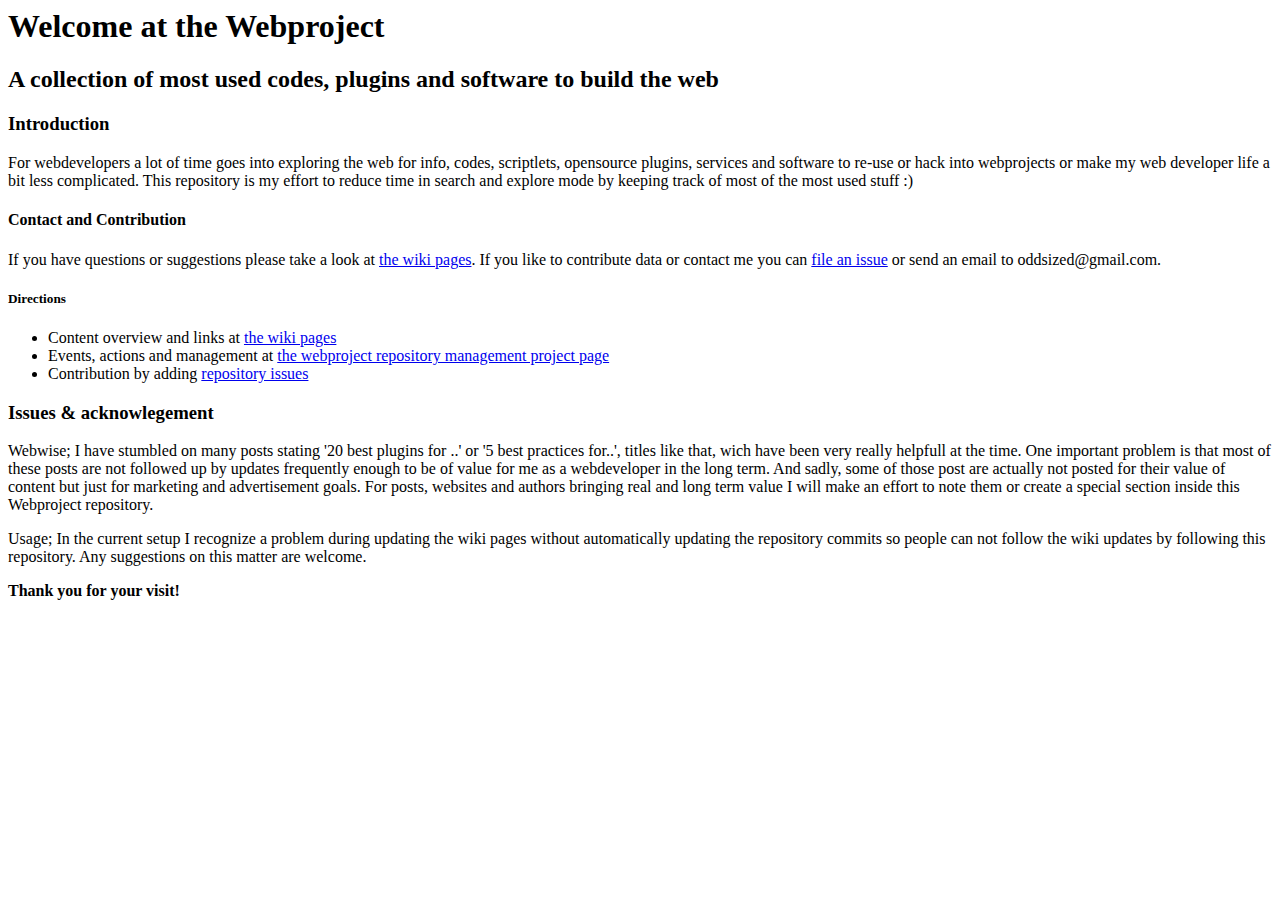
<file: index.html>
<html>

  <head>

    <meta http-equiv="Content-Type" content="text/html; charset=UTF-8" />
    <meta name="description" content="Oddsized Webproject">
  	<meta name="author" content="Carl Müller">
  	<meta name="keywords" content="Webproject, web design and development basics, HTML, PHP, Javascript, Webclients, Api's">

    <title>The Oddsized Webproject</title>

  </head>

  <body>

    <div id="titlebar">

    	<h1>Welcome at the Webproject</h1>
		<h2>A collection of most used codes, plugins and software to build the web</h2>

    </div>

    <div id="contentbar">



		<h3>Introduction</h3>
		<p>
			For webdevelopers a lot of time goes into exploring the web for info, codes, scriptlets, opensource plugins, services and software to re-use or hack into webprojects or make my web developer life a bit less complicated. This repository is my effort to reduce time in search and explore mode by keeping track of most of the most used stuff :)
		</p>
		<h4>Contact and Contribution</h4>
		<p>
			If you have questions or suggestions please take a look at <a href="https://github.com/oddsized/webproject/wiki">the wiki pages</a>. If you like to contribute data or contact me you can <a href="https://github.com/oddsized/webproject/issues">file an issue</a> or send an email to oddsized@gmail.com.
		</p>
		<h5>Directions</h5>
		<ul>
			<li>
				Content overview and links at <a href="https://github.com/oddsized/webproject/wiki" target="_blank">the wiki pages</a>
			</li>
			<li>
				Events, actions and management at <a href="https://github.com/oddsized/webproject/projects/1" target="_blank">the webproject repository management project page</a>
			</li>
			<li>
				Contribution by adding <a href="https://github.com/oddsized/webproject/issues" target="_blank">repository issues</a>
			</li>
		</ul>

		<h3>Issues & acknowlegement</h3>
		<p>
			Webwise; I have stumbled on many posts stating '20 best plugins for ..' or '5 best practices for..', titles like that, wich have been very really helpfull at the time. One important problem is that most of these posts are not followed up by updates frequently enough to be of value for me as a webdeveloper in the long term. And sadly, some of those post are actually not posted for their value of content but just for marketing and advertisement goals. For posts, websites and authors bringing real and long term value I will make an effort to note them or create a special section inside this Webproject repository.
		</p>
		<p>
			Usage; In the current setup I recognize a problem during updating the wiki pages without automatically updating the repository commits so people can not follow the wiki updates by following this repository. Any suggestions on this matter are welcome.
		</p>

    </div>
    <div id="footerbar">
      	<p>
			<b>
				Thank you for your visit!
			</b>
		</p>
    </div>
  </body>

</html>
</file>
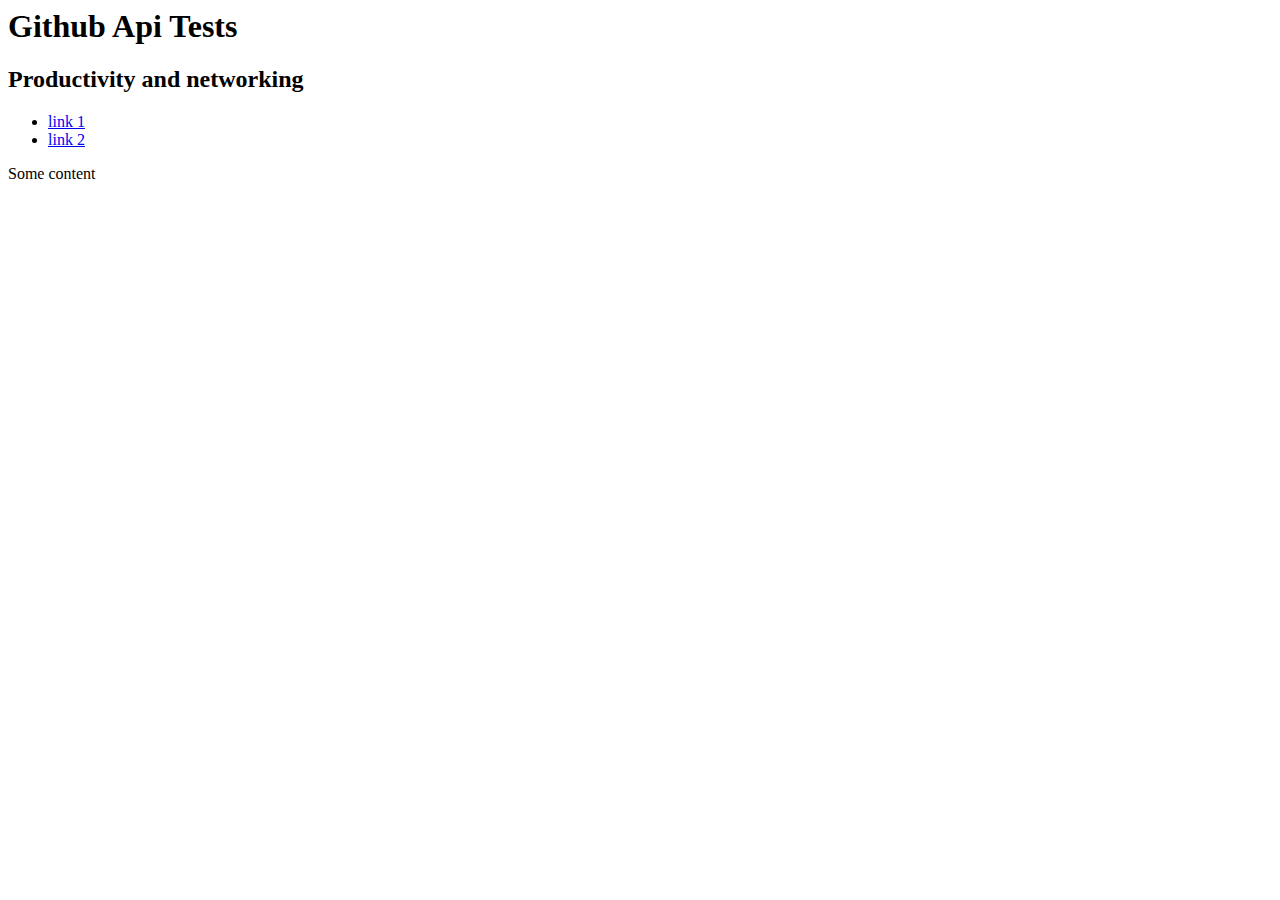
<file: api/github/index.html>
<html>

  <head>
  
    <meta http-equiv="Content-Type" content="text/html; charset=UTF-8" />
    <meta name="description" content="Basic HTML5 template">
  	<meta name="author" content="Carl Müller">
  	<meta name="keywords" content="HTML, template, html template, minimal, minimal html">
    
    <title>Github Api Tests</title>
    
  </head>

  <body>

    <div id="titlebar">
      
      <h1>Github Api Tests</h1>
			<h2>Productivity and networking</h2>
   
    </div>
    
    <div id="menubar">
    
      <ul>
        <li>
          <a href="index.html" title="Link 1 titel">link 1</a>
        </li>
        <li>
          <a href="minimal.htm" title="Link 2 titel">link 2</a>
        </li>
      </ul>
      
    </div>
    
    <div id="contentbar">
      
      <p>
        Some content 
      </p>
      
    </div>
    
  </body>
  
</html>
</file>
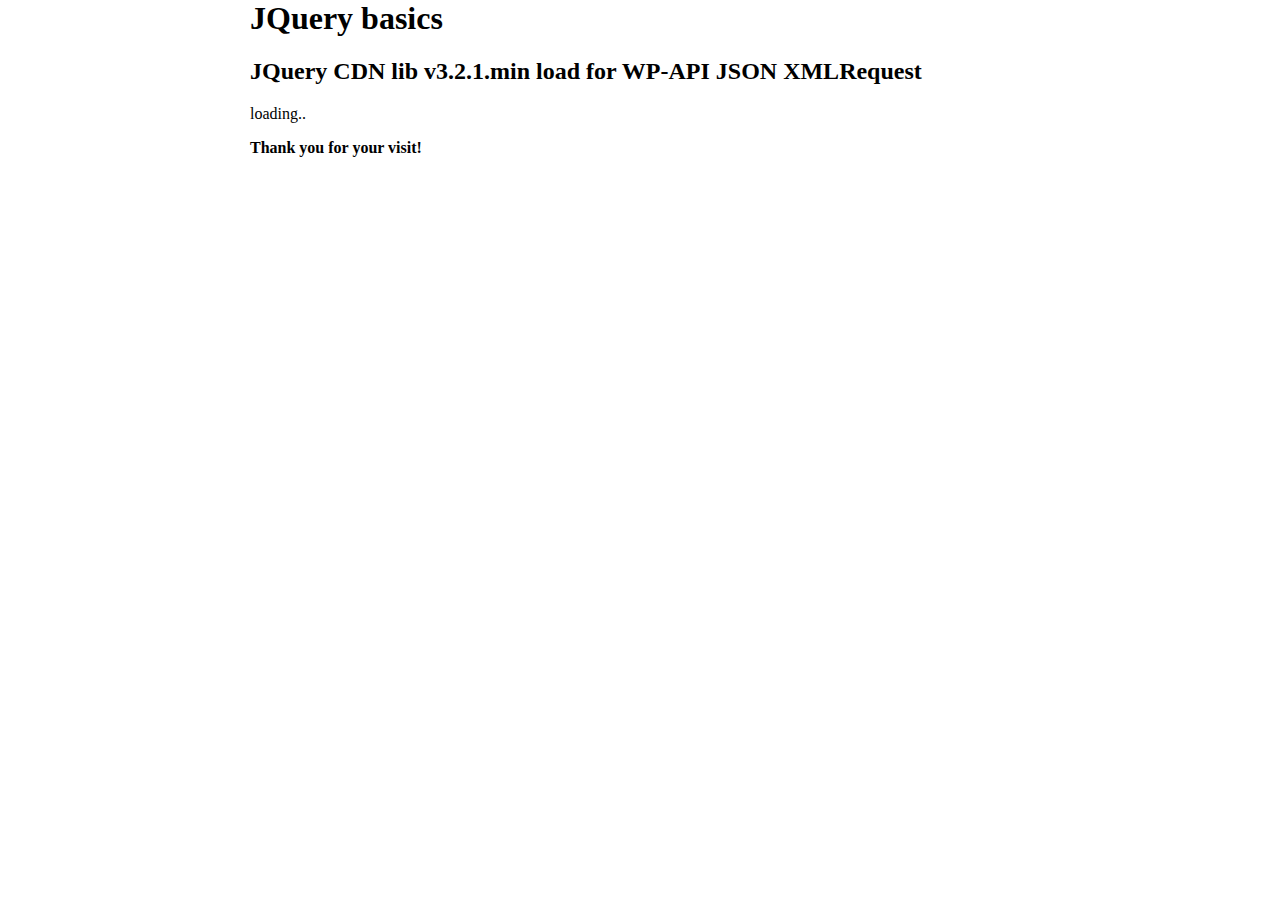
<file: javascript/jquery/index.html>
<html>
	<head>
		<meta http-equiv="Content-Type" content="text/html; charset=UTF-8" />
		<meta name="description" content="Wepproject JQuery basics">
		<meta name="author" content="Carl Müller">
		<meta name="keywords" content="Wepproject, JQuery, basics, HTML, template, html template, minimal, minimal html">

		<title>Wepproject JQuery basics</title>

		<script
			  src="https://code.jquery.com/jquery-3.2.1.min.js"
			  integrity="sha256-hwg4gsxgFZhOsEEamdOYGBf13FyQuiTwlAQgxVSNgt4="
			  crossorigin="anonymous"></script>


		<script>

		// js function with Ajax request and Callback (JSON specific)
		function get_json( url , callback ){

			$.ajax({
				url: url,
				dataType: 'json',
				cache : false,
				sync: false,
				success: function(json) {

					callback( json ); // run callback

				}
			});


		}

		// JQuery onready function
		$(document).ready( function(){

			var url = 'http://webdesigndenhaag.net/lab/wp-json/wp/v2/posts'; // some wordpress posts in JSON

			console.log('loading..');

			get_json( url , function( data ){

				console.log(data);

				if( data.length > 1 ){

					$('#contentbar').html('');

					$.each(data, function(i, item) {
						console.log(this.title.rendered);
						console.log(this.content.rendered);
						$("#contentbar").append("<div class=\"wp-post\"><h3><a href=\""+this.link+"\" target=\"_blank\">"+this.title.rendered+"</a></h3><small>"+this.date+"</small><div class=\"post-content\">"+this.excerpt.rendered+"<a href=\""+this.link+"\" target=\"_blank\">..></a></div></div>");


					});



				}

			});


		});

		</script>

		<style>
		body
		{
		max-width: 780px;
		margin:0px auto;
		background-color:white;
		color:black;
		}
		.wp-post img
		{
		max-width:280px;
		height: auto;
		}
		</style>

	</head>
	<body>

		<div id="titlebar">

		  <h1>JQuery basics</h1>
		  <h2>JQuery CDN lib v3.2.1.min load for WP-API JSON XMLRequest</h2>

		</div>

		<div id="contentbar">

		  <p>
			loading..
		  </p>

		</div>

		<div id="footerbar">
			<p>
				<b>
					Thank you for your visit!
				</b>
			</p>
		</div>

	</body>

</html>
</file>
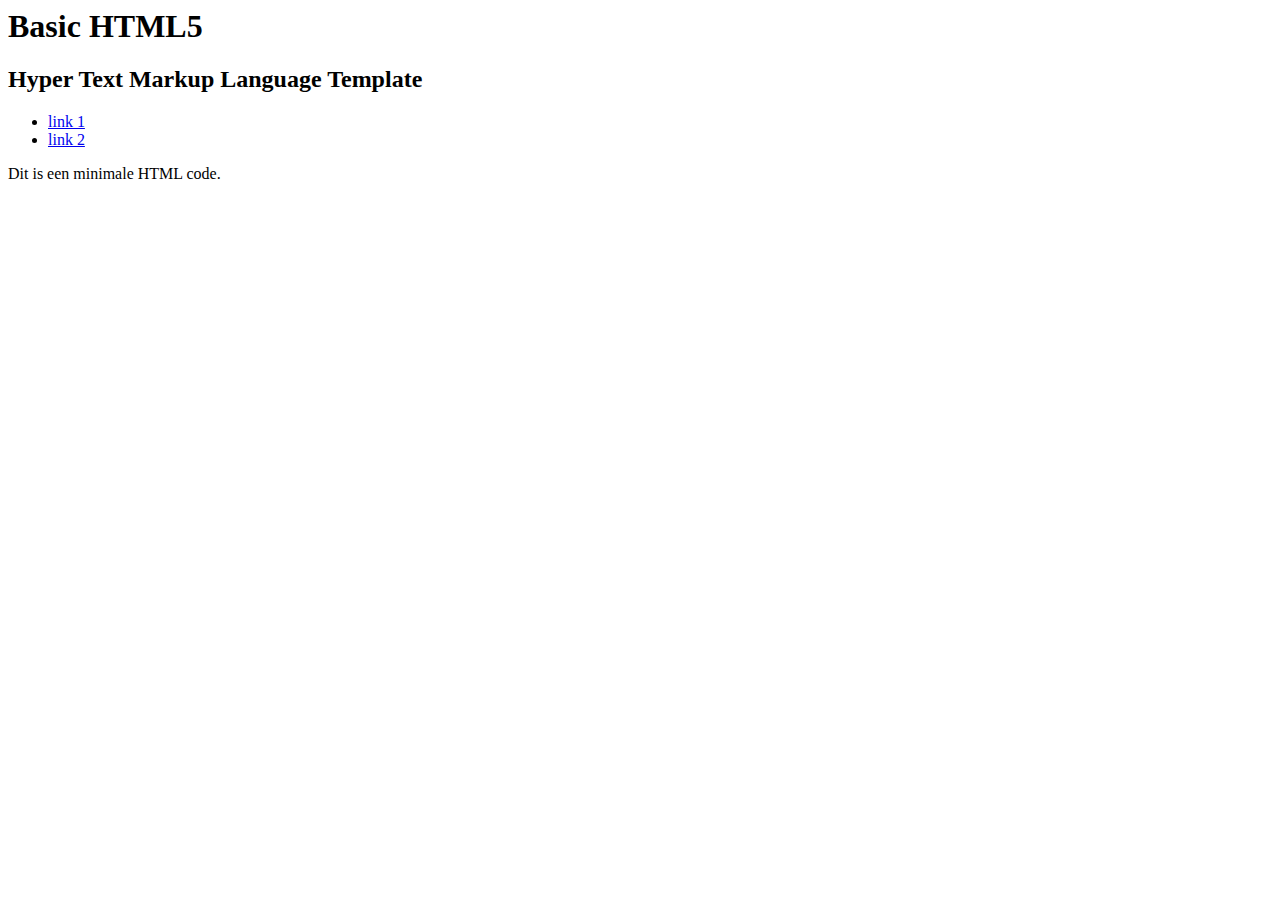
<file: html/minimal.htm>
<html>

  <head>
  
    <meta http-equiv="Content-Type" content="text/html; charset=UTF-8" />
    <meta name="description" content="Basic HTML5 template">
  	<meta name="author" content="Carl Müller">
  	<meta name="keywords" content="HTML, template, html template, minimal, minimal html">
    
    <title>Webdesign Minimal HTML</title>
    
  </head>

  <body>

    <div id="titlebar">
      
      <h1>Basic HTML5</h1>
			<h2>Hyper Text Markup Language Template</h2>
   
    </div>
    
    <div id="menubar">
    
      <ul>
        <li>
          <a href="index.html" title="Link 1 titel">link 1</a>
        </li>
        <li>
          <a href="minimal.htm" title="Link 2 titel">link 2</a>
        </li>
      </ul>
      
    </div>
    
    <div id="contentbar">
      
      <p>
        Dit is een minimale HTML code.
      </p>
      
    </div>
    
  </body>
  
</html>
</file>
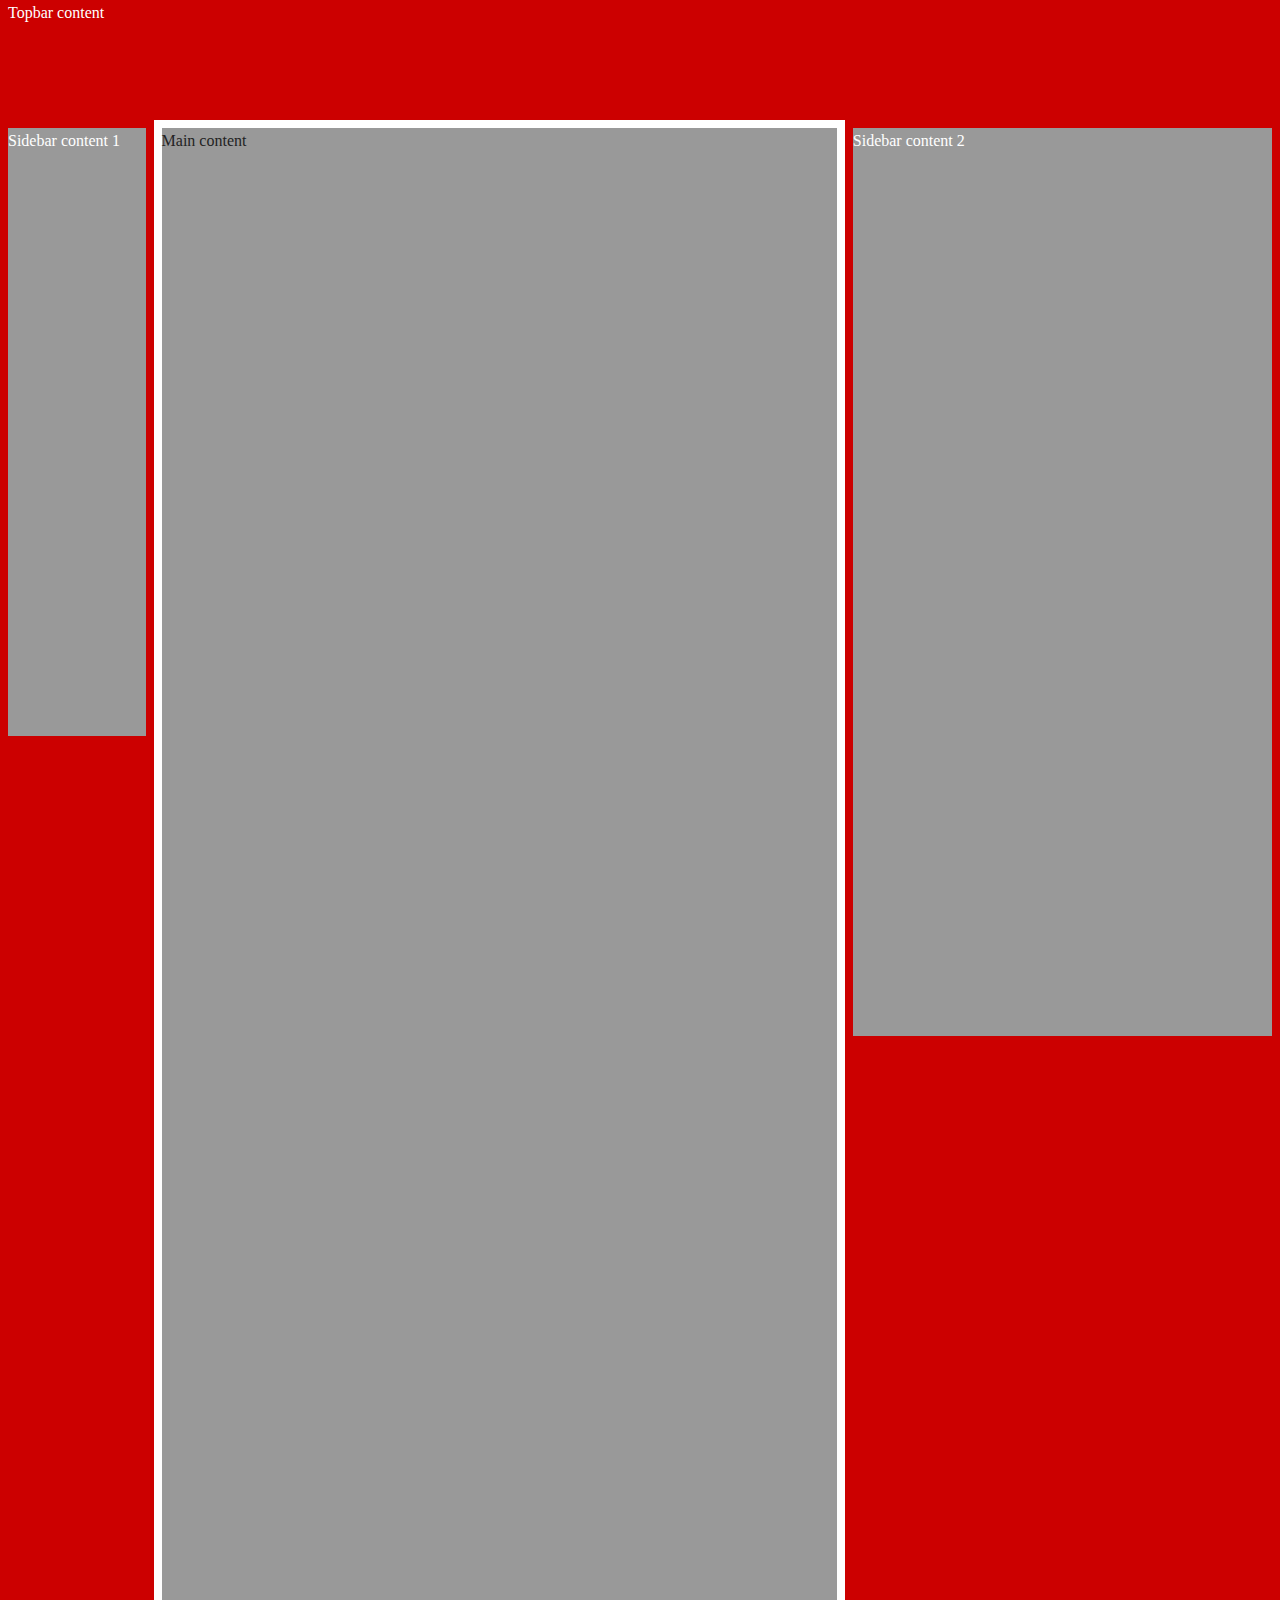
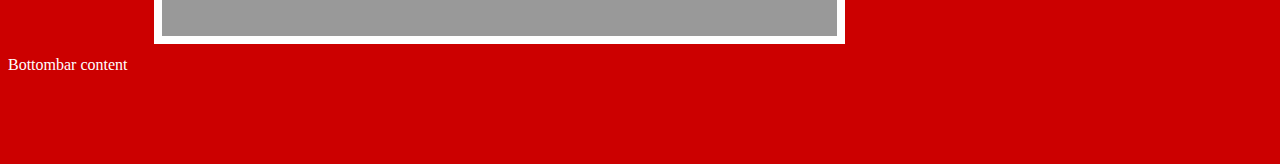
<file: css/responsive/setup.htm>
<!DOCTYPE html PUBLIC "-//W3C//DTD XHTML 1.0 Transitional//EN" "http://www.w3.org/TR/xhtml1/DTD/xhtml1-transitional.dtd">
<html xmlns="http://www.w3.org/1999/xhtml">
<head>

<meta http-equiv="Content-Type" content="text/html; charset=UTF-8" />

<title>Reframe v0.0.1</title>

<meta http-equiv="X-UA-Compatible" content="IE=edge,chrome=1">
<meta http-equiv="Content-Type" content="text/html; charset=UTF-8" />
<meta name="viewport" content="initial-scale=1.0, width=device-width" />

<link rel="stylesheet" href="assets/main.css" type="text/css" media="all">


<script src="https://code.jquery.com/jquery-3.2.1.min.js"
			  	integrity="sha256-hwg4gsxgFZhOsEEamdOYGBf13FyQuiTwlAQgxVSNgt4="
			  	crossorigin="anonymous"></script>

<script type="text/javascript">
/*
$(document).ready( function(){ //window.onload = function(){

	setFrameSize();

	$(window).on("resize", function(){
		setFrameSize();
  	});

	function setFrameSize(){
	}

});
*/
</script>
<style>
.innnerpadding
{
margin:0px 8px;
padding:4px 0px;
}
#contentmainbar .columnmiddle
{
height:1500px;
background-color:#999999;
}
#contentsidebar1 .columnmiddle
{
height:600px;
background-color:#999999;
}
#contentsidebar2 .columnmiddle
{
height:900px;
background-color:#999999;
}
</style>
</head>

<body>

<div id="topbar">
	<div class="barleft"></div>
	<div class="innnerpadding barmiddle">Topbar content</div>
	<div class="barright"></div>
</div>

<div id="contentsidebar1">
	<div class="innnerpadding columntop"></div>
	<div class="innnerpadding columnmiddle">Sidebar content 1</div>
	<div class="innnerpadding columnbottom"></div>
</div>
<div id="contentmainbar">
	<div class="innnerpadding columntop"></div>
	<div class="innnerpadding columnmiddle">Main content</div>
	<div class="innnerpadding columnbottom"></div>
</div>
<div id="contentsidebar2">
	<div class="innnerpadding columntop"></div>
	<div class="innnerpadding columnmiddle">Sidebar content 2</div>
	<div class="innnerpadding columnbottom"></div>
</div>

<div id="bottombar">
	<div class="innnerpadding barleft"></div>
	<div class="innnerpadding barmiddle">Bottombar content</div>
	<div class="innnerpadding barright"></div>
</div>

</body>
</html>
</file>
<file: css/responsive/assets/main.css>
/* main.css */

/*
 * css custom properties
 */

/* small = default layout */
:root
{

	--mainbgcolor: #ffffff;
	--maintextcolor: #232323;

	--barbgcolor: #cc0000;
	--bartextcolor: #ffffff;



	--boxheight: 48px;

	--sidebar1: block;
	--sidebar1pos: none;
	--sidebar1width: 100%;
	--sidebar1minheight: 48px;

	--sidebar2: block;
	--sidebar2pos: none;
	--sidebar2width: 100%;
	--sidebar2minheight: 48px;

	--maincontentpos: none;
	--maincontentwidth:100%;
	--maincontentminheight: calc( 100% - ( var(--boxheight) * 2 + var(--sidebar1minheight) + var(--sidebar2minheight) ) );
}


/* medium screen layout */
@media screen and (min-width: 580px) {
:root
{
	--boxheight: 90px;

	--sidebar1: block;
	--sidebar1pos: left;
	--sidebar1width: 20%;
	--sidebar1minheight: calc( 100% - var(--boxheight) * 2 );

	--sidebar2: block;
	--sidebar2pos: none;
	--sidebar2width: 100%;
	--sidebar2minheight: 120px;

	--maincontentpos: left;
	--maincontentwidth:80%;
	--maincontentminheight: calc( 100% - (var(--boxheight) * 2 + var(--sidebar2minheight) ) );

}

	#contentsidebar2:before
	{
	content: '';
    display: block;
    clear: both;
	}

}

/* large screen layout */
@media screen and (min-width: 1280px) {
:root
{
	--boxheight: 120px;

	--sidebar1: block;
	--sidebar1pos: left;
	--sidebar1width: 12%;
	--sidebar1minheight: calc( 100% - var(--boxheight) * 2 );

	--sidebar2: block;
	--sidebar2pos: right;
	--sidebar2width: 34%;
	--sidebar2minheight: calc( 100% - var(--boxheight) * 2 );

	--maincontentpos: left;
	--maincontentwidth:54%;
	--maincontentminheight: calc( 100% - var(--boxheight) * 2 );

}
}


/*
 * css global property assignment
 */

html
{
width:100%;
height:100%;
}
body
{
margin:0;
padding:0;
width:100%;
height:100%;
background-color:var(--barbgcolor);
color:var(--bartextcolor);
}

#topbar
{
}
#contentsidebar1
{
}
#contentmainbar
{
background-color:var(--mainbgcolor);
color:var(--maintextcolor);
}
#contentsidebar2
{
}
#bottombar
{
display:block;
clear:both;
width:100%;
}




/*
 * css dynamic property assignment
 */
#topbar
{
height: var(--boxheight);
}
#contentsidebar1
{
display:var(--sidebar1);
float:var(--sidebar1pos);
width:var(--sidebar1width);
min-height:var(--sidebar1minheight);
}
#contentmainbar
{
float:var(--maincontentpos);
width:var(--maincontentwidth);
min-height:var(--maincontentminheight);
}
#contentsidebar2
{
display:var(--sidebar2);
float:var(--sidebar2pos);
width:var(--sidebar2width);
min-height:var(--sidebar2minheight);
}

#contentsidebar2:after
{
	content: '';
    display: block;
    clear: both;
}

#bottombar
{
height: var(--boxheight);
}
</file>
